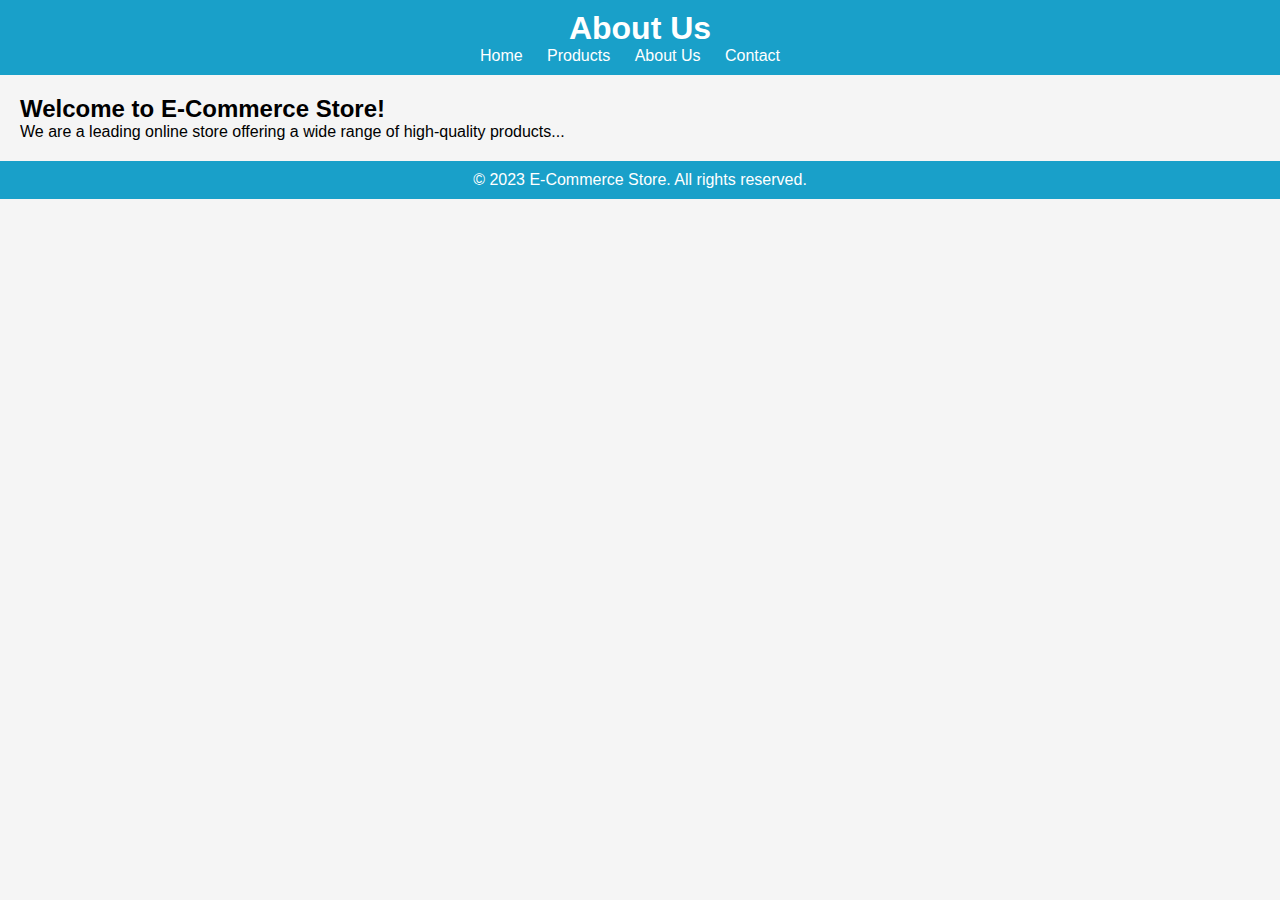
<file: about.html>
<!DOCTYPE html>
<html lang="en">
<head>
    <meta charset="UTF-8">
    <meta name="viewport" content="width=device-width, initial-scale=1.0">
    <title>About Us - E-Commerce Store</title>
    <link rel="stylesheet" href="styles.css">
</head>
<body>
    <header>
        <h1>About Us</h1>
        <nav>
            <ul>
                <li><a href="index.html">Home</a></li>
                <li><a href="products.html">Products</a></li>
                <li><a href="about.html">About Us</a></li>
                <li><a href="contacts.html">Contact</a></li>
            </ul>
        </nav>
    </header>
    <main>
        <section class="about-section">
            <h2>Welcome to E-Commerce Store!</h2>
            <p>We are a leading online store offering a wide range of high-quality products...</p>
        </section>
    </main>
    <footer>
        <p>&copy; 2023 E-Commerce Store. All rights reserved.</p>
    </footer>
</body>
</html>
</file>
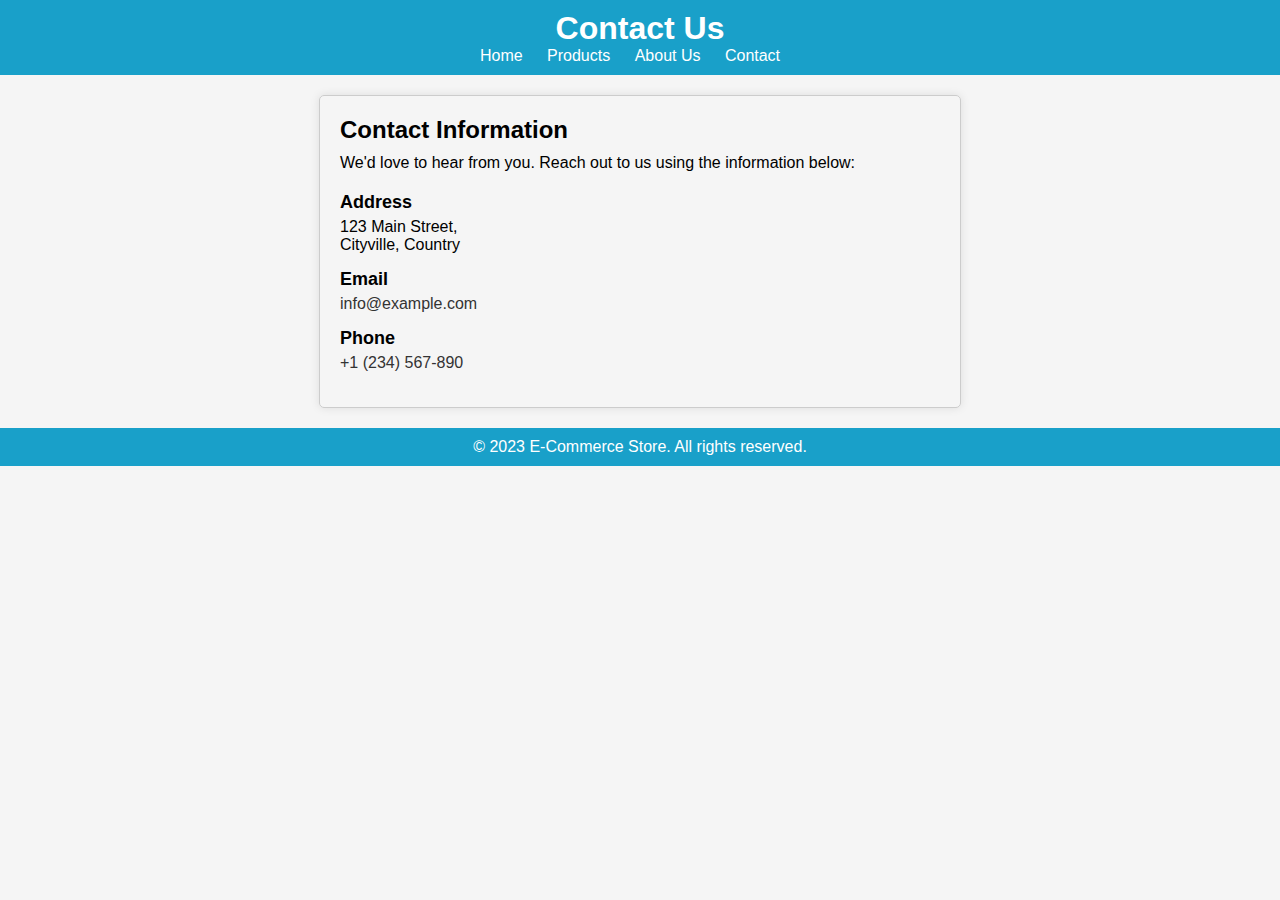
<file: contacts.html>
<!DOCTYPE html>
<html lang="en">
  <head>
    <meta charset="UTF-8" />
    <meta name="viewport" content="width=device-width, initial-scale=1.0" />
    <title>Contact Us -  E-Commerce Store</title>
    <link rel="stylesheet" href="styles.css" />

    <style>
      body {
        font-family: Arial, sans-serif;
        margin: 0;
        padding: 0;
      }
      header {
        background-color: rgb(25, 160, 201);
        color: #fff;
        padding: 10px;
        text-align: center;
      }
      main {
        padding: 20px;
      }
      .contact {
        max-width: 600px;
        margin: 0 auto;
        padding: 20px;
        border: 1px solid #ccc;
        border-radius: 5px;
        box-shadow: 0 0 10px rgba(0, 0, 0, 0.1);
      }
      .contact h1 {
        font-size: 24px;
        margin-bottom: 10px;
      }
      .contact p {
        margin-bottom: 20px;
      }
      .contact-item {
        margin-bottom: 15px;
      }
      .contact-item h2 {
        font-size: 18px;
        margin-bottom: 5px;
      }
      .contact-item p {
        margin: 0;
      }
      .contact-item a {
        color: #333;
        text-decoration: none;
      }
    </style>
  </head>
  <body>
    <header>
      <h1>Contact Us</h1>
        <nav>
            <ul>
                <li><a href="index.html">Home</a></li>
                <li><a href="products.html">Products</a></li>
                <li><a href="about.html">About Us</a></li>
                <li><a href="contacts.html">Contact</a></li>
            </ul>
        </nav>

    </header>

    <main>
      <section class="contact">
        <h1>Contact Information</h1>
        <p>
          We'd love to hear from you. Reach out to us using the information
          below:
        </p>
        <div class="contact-details">
          <div class="contact-item">
            <h2>Address</h2>
            <p>
              123 Main Street,<br />
              Cityville, Country
            </p>
          </div>
          <div class="contact-item">
            <h2>Email</h2>
            <p><a href="mailto:info@example.com">info@example.com</a></p>
          </div>
          <div class="contact-item">
            <h2>Phone</h2>
            <p><a href="tel:+1234567890">+1 (234) 567-890</a></p>
          </div>
        </div>
      </section>
    </main>

    <footer>
      <p>&copy; 2023 E-Commerce Store. All rights reserved.</p>
  </footer>
  
  </body>
</html>
</file>
<file: styles.css>
/* Reset some default styles */
body, h1, h2, ul, p {
    margin: 0;
    padding: 0;
}

/* Basic styling */
body {
    font-family: Arial, sans-serif;
    background-color: #f5f5f5;
}

header {
    background-color: rgb(25, 160, 201);
    color: white;
    padding: 10px 0;
    text-align: center;
}

nav ul {
    list-style: none;
    margin: 0;
    padding: 0;
}

nav ul li {
    display: inline;
    margin-right: 20px;
}

nav ul li a {
    text-decoration: none;
    color: white;
}

main {
    padding: 20px;
}

.products {
    display: flex;
    justify-content: space-between;
    flex-wrap: wrap;
}

.product {
    background-color: white;
    border: 1px solid #ddd;
    padding: 15px;
    margin: 10px;
    text-align: center;
    width: 30%;
}

.product img {
    max-width: 100%;
}

.product h2 {
    margin-top: 10px;
    font-size: 1.2rem;
}

.product p {
    margin-top: 5px;
    color: rgb(255, 255, 255);
}

.product button {
    background-color: #333;
    color: white;
    border: none;
    padding: 5px 10px;
    cursor: pointer;
}

footer {
    text-align: center;
    padding: 10px;
    background-color: rgb(25, 160, 201);
    color: white;
}
</file>
